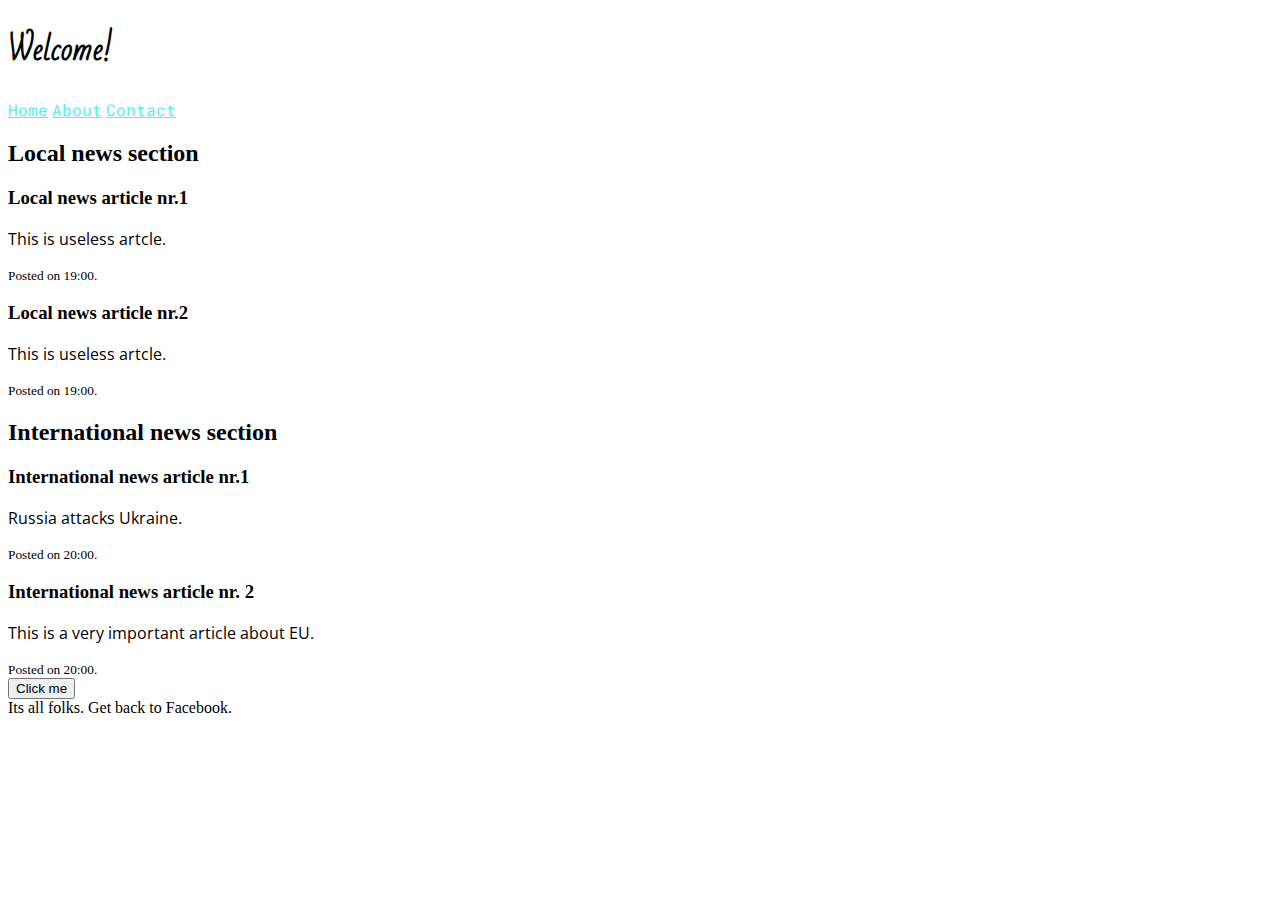
<file: 2/Pirmas/index.html>
<!DOCTYPE html>
<html>
    <head>
        <link href="./styles/css.css" type="text/css" rel="stylesheet"/>
        <link href="https://fonts.googleapis.com/css?family=Open+Sans+Condensed:300" rel="stylesheet">
        <link href='https://fonts.googleapis.com/css?family=Bad Script' rel='stylesheet'>
        <link href="https://fonts.googleapis.com/css?family=Roboto+Mono" rel="stylesheet">

        <title>NFQ ND Haroldas Zapalskis</title>
    </head>


    <body>
        <header>
            <h1 id="title">Welcome!</h1>
            <nav>
                <a class="something" href="">Home</a>
                <a class="something" href="">About</a>
                <a class="something" href="">Contact</a>
            </nav>
        </header>

        <main>
            <section>
                <h2>Local news section</h2>
                <article>
                    <header>
                        <h3>
                            <a>Local news article nr.1</a>
                        </h3>
                    </header>
                    <p>This is useless artcle.</p>
                    <footer>
                        <small>
                            <time datetime="2017-04-29T19:00">Posted on 19:00</time>.
                        </small>
                    </footer>
                </article>
                <article>
                    <header>
                        <h3>
                            <a>Local news article nr.2</a>
                        </h3>
                    </header>
                    <p>This is useless artcle.</p>
                    <footer>
                        <small>
                            <time datetime="2017-04-29T19:00">Posted on 19:00</time>.
                        </small>
                    </footer>
                </article>
            </section>

            <section>
                <h2>International news section</h2>
                <article>
                    <header>
                        <h3>
                            <a>International news article nr.1</a>
                        </h3>
                    </header>
                    <p>Russia attacks Ukraine.</p>
                    <footer>
                        <small>
                            <time datetime="2017-04-30T20:00">Posted on 20:00</time>.
                        </small>
                    </footer>
                </article>
                <article>
                    <header>
                        <h3>
                            <a>International news article nr. 2</a>
                        </h3>
                    </header>
                    <p>This is a very important article about EU.</p>
                    <footer>
                        <small>
                            <time datetime="2017-04-30T20:00">Posted on 20:00</time>.
                        </small>
                    </footer>
                </article>
            </section>
        </main>

        <button id="button">Click me</button>

        <footer>
            Its all folks. Get back to Facebook.
        </footer>
    </body>
</html>

<script src="./scripts/button.js" type="text/javascript"></script>
</file>
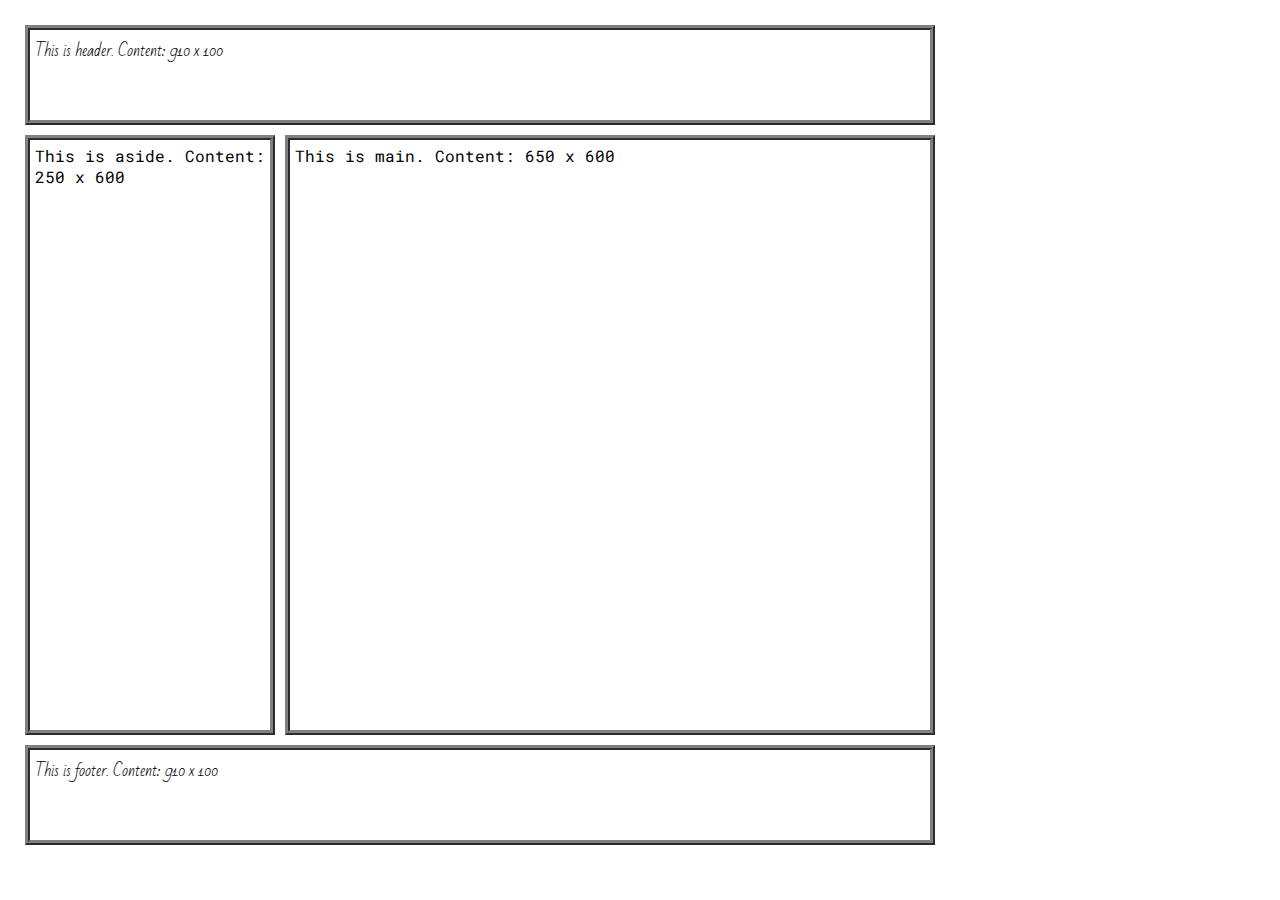
<file: 2/Antras/border-box/index.html>
<!--Border-box Haroldas Zapalskis-->
<!DOCTYPE html>
<html>
    <head>
        <link href="styles/css.css" type="text/css" rel="stylesheet"/>
        <link href="https://fonts.googleapis.com/css?family=Roboto+Mono" rel="stylesheet">
        <link href='https://fonts.googleapis.com/css?family=Bad Script' rel='stylesheet'>
        <title>Border-box</title>
    </head>

    <body>
        <header>
            This is header. Content: 910 x 100
        </header>
        <aside>
            This is aside. Content: 250 x 600
        </aside>
        <main>
            This is main. Content: 650 x 600
        </main>
        <br class="clear" />
        <footer>
            This is footer. Content: 910 x 100
        </footer>
    </body>
</html>
</file>
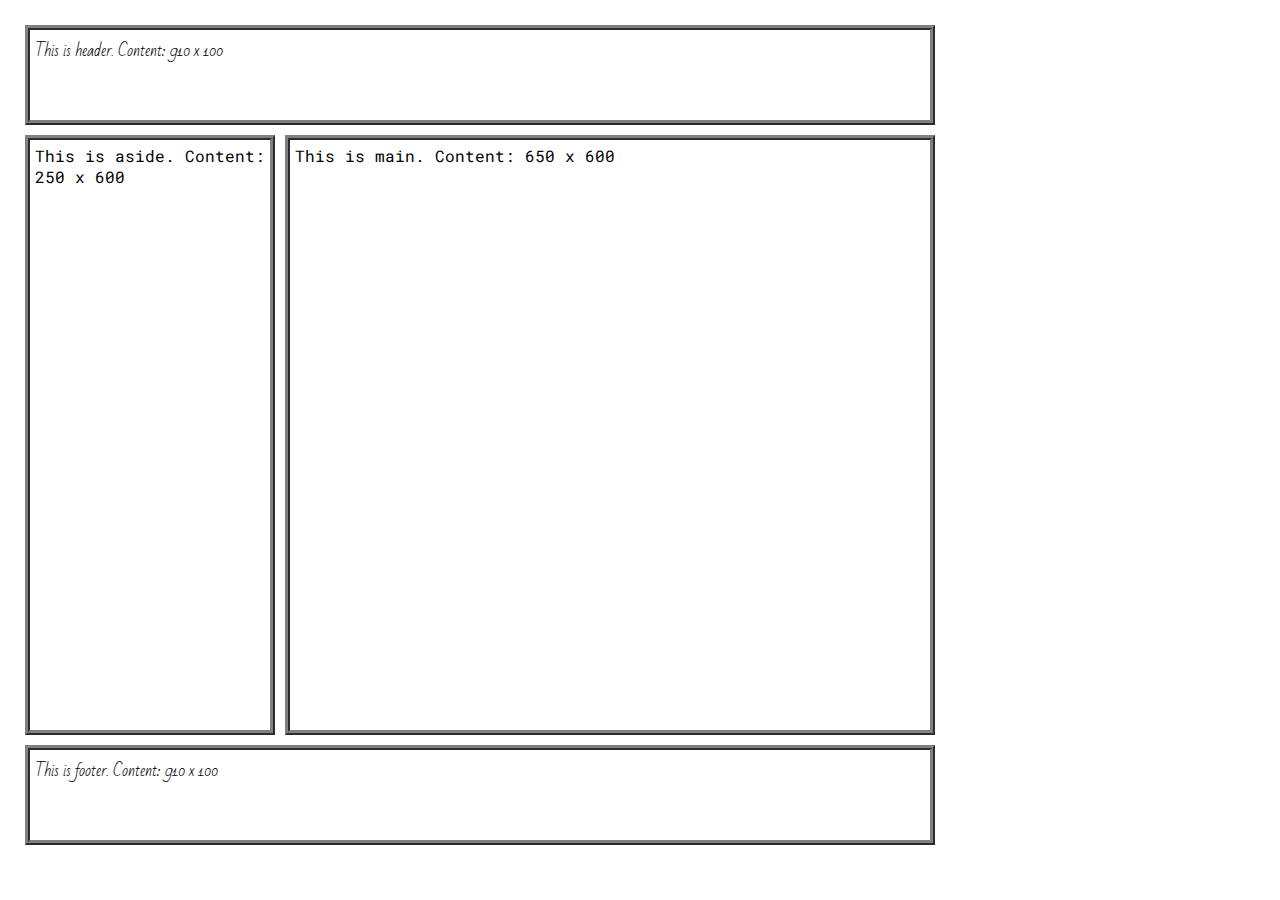
<file: 2/Antras/content-box/index.html>
<!--Content-box Haroldas Zapalskis-->
<!DOCTYPE html>
<html>
    <head>
        <link href="styles/css.css" type="text/css" rel="stylesheet"/>
        <link href="https://fonts.googleapis.com/css?family=Roboto+Mono" rel="stylesheet">
        <link href='https://fonts.googleapis.com/css?family=Bad Script' rel='stylesheet'>
        <title>Content-box</title>
    </head>

    <body>
        <header>
            This is header. Content: 910 x 100
        </header>
        <aside>
            This is aside. Content: 250 x 600
        </aside>
        <main>
            This is main. Content: 650 x 600
        </main>
        <br class="clear" />
        <footer>
            This is footer. Content: 910 x 100
        </footer>
    </body>
</html>
</file>
<file: 2/Pirmas/styles/css.css>
p {
    font-family: 'Open Sans Condensed', sans-serif;
}
#title {
    font-family: 'Bad Script';font-size: 30px;
}
.something {
    color: #50eeff;
    font-family: 'Roboto Mono', monospace;
}
</file>
<file: 2/Antras/border-box/styles/css.css>
* {
    border: gray 5px ridge;
    box-sizing: border-box;
    padding: 5px 5px 0px 5px;
    margin:5px;
    overflow: hidden;
    word-break: break-all;
}

/* Width, Heigth */

html, body{
    border-width: 0px;
    overflow: auto;
}

body {
    width: 950px;
}

header{
    width:910px;
    height:100px;

}

aside{
    width: 250px;
    height: 600px;
    float: left;
}

main {
    width: 650px;
    height: 600px;
    float:left;
}

footer{
    width:910px;
    height:100px;
}

.clear{
    clear:both;
}

/* Fonts */


aside, main {
    font-family: 'Roboto Mono';
}

header, footer {
    font-family: 'Bad Script';
}
</file>
<file: 2/Antras/content-box/styles/css.css>
* {
    border: gray 5px ridge;
    box-sizing: content-box;
    padding: 5px 5px 0px 5px;
    margin:5px;
    overflow: hidden;
    word-break: break-all;
}

/* Width, Heigth */

html, body{
    border-width: 0px;
    overflow: auto;
}

body {
    width: 950px;
}

header{
    width:890px;
    height:85px;
}

aside{
    width: 230px;
    height: 585px;
    float: left;
}

main {
    width: 630px;
    height: 585px;
    float:left;
}

footer{
    width:890px;
    height:85px;
}

.clear{
    clear:both;
}

/* Fonts */


aside, main {
    font-family: 'Roboto Mono';
}

header, footer {
    font-family: 'Bad Script';
}
</file>
